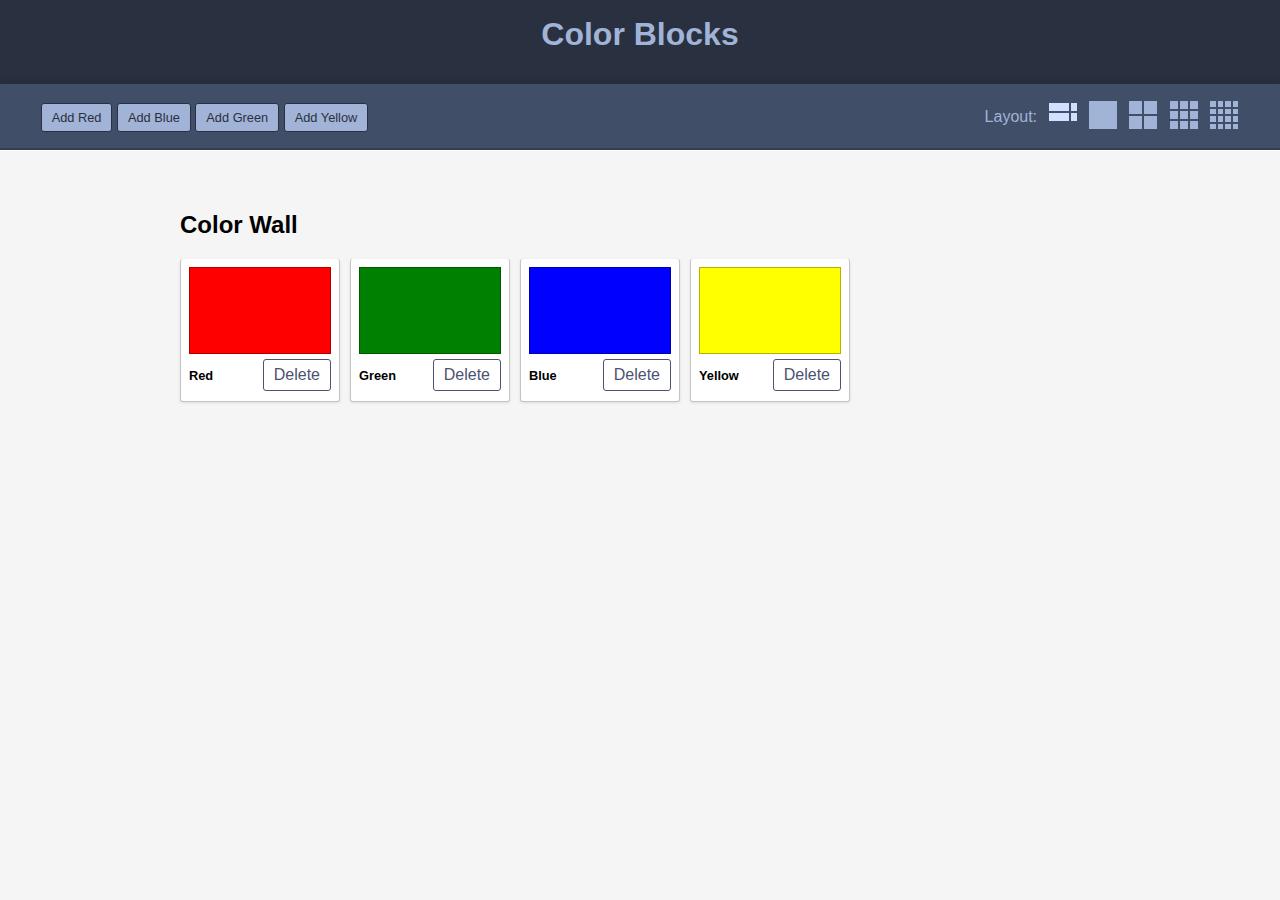
<file: index.html>
<!DOCTYPE html>
<html lang="en">
<head>
    <meta charset="UTF-8">
    <meta name="viewport" content="width=device-width, initial-scale=1.0">
    <meta http-equiv="X-UA-Compatible" content="ie=edge">
    <link rel="stylesheet" href="styles/style.css">

    <script src="https://ajax.googleapis.com/ajax/libs/jquery/3.4.1/jquery.min.js" type="text/javascript"></script>
    <script src="scripts/client.js" type="text/javascript"></script>

    <title>Color Blocks, Advanced</title>
</head>
<body>
    <div class="appBar">
        <div class="appBar-identity">
            <h1 class="primeHdg">Color Blocks</h1>
        </div>
        <div class="appBar-tools">
            <div>
                <button class="btn btn_tool">Add Red</button>
                <button class="btn btn_tool">Add Blue</button>
                <button class="btn btn_tool">Add Green</button>
                <button class="btn btn_tool">Add Yellow</button>
            </div>
            <div>
                <span>Layout: </span>
                <label class="iconRadio">
                    <input
                        class="iconRadio-field js-field-layout"
                        type="radio"
                        name="layout"
                        value="auto"
                        checked
                    >
                    <div class="iconRadio-label">
                        Auto
                        <div class="layout layout_auto">
                            <div></div><div></div>
                            <div></div><div></div>
                        </div>
                    </div>
                </label>
                <label class="iconRadio">
                    <input
                        class="iconRadio-field js-field-layout"
                        type="radio"
                        name="layout"
                        value="1"
                    >
                    <div class="iconRadio-label">
                        One Across
                        <div class="layout layout_one">
                            <div></div>
                        </div>
                    </div>
                </label>
                <label class="iconRadio">
                    <input
                        class="iconRadio-field js-field-layout"
                        type="radio"
                        name="layout"
                        value="2"
                    >
                    <div class="iconRadio-label">
                        Two Across
                        <div class="layout layout_two">
                            <div></div><div></div>
                            <div></div><div></div>
                        </div>
                    </div>
                </label>
                <label class="iconRadio">
                    <input
                        class="iconRadio-field js-field-layout"
                        type="radio"
                        name="layout"
                        value="3"
                    >
                    <div class="iconRadio-label">
                        Three Across
                        <div class="layout layout_three">
                            <div></div><div></div><div></div>
                            <div></div><div></div><div></div>
                            <div></div><div></div><div></div>
                        </div>
                    </div>
                </label>
                <label class="iconRadio">
                    <input
                        class="iconRadio-field js-field-layout"
                        type="radio"
                        name="layout"
                        value="4"
                    >
                    <div class="iconRadio-label">
                        Four Across
                        <div class="layout layout_four">
                            <div></div><div></div><div></div><div></div>
                            <div></div><div></div><div></div><div></div>
                            <div></div><div></div><div></div><div></div>
                            <div></div><div></div><div></div><div></div>n
                        </div>
                    </div>
                </label>
            </div>
        </div>
    </div>

    <div class="container">
        <h2>Color Wall</h2>

        <ul class="blocks js-swatches-wall">
            <li>
                <div class="colorCard">
                    <div class="colorCard-swatch colorCard-swatch_red"></div>
                    <div class="colorCard-label">
                        <h4>Red</h4>
                    </div>
                    <div class="colorCard-action">
                        <button class="btn">Delete</button>
                    </div>
                </div>
            </li>
            <li>
                <div class="colorCard">
                    <div class="colorCard-swatch colorCard-swatch_green"></div>
                    <div class="colorCard-label">
                        <h4>Green</h4>
                    </div>
                    <div class="colorCard-action">
                        <button class="btn">Delete</button>
                    </div>
                </div>
            </li>
            <li>
                <div class="colorCard">
                    <div class="colorCard-swatch colorCard-swatch_blue"></div>
                    <div class="colorCard-label">
                        <h4>Blue</h4>
                    </div>
                    <div class="colorCard-action">
                        <button class="btn">Delete</button>
                    </div>
                </div>
            </li>
            <li>
                <div class="colorCard">
                    <div class="colorCard-swatch colorCard-swatch_yellow"></div>
                    <div class="colorCard-label">
                        <h4>Yellow</h4>
                    </div>
                    <div class="colorCard-action">
                        <button class="btn">Delete</button>
                    </div>
                </div>
            </li>
        </ul>
    </div>
    
</body>
</html>
</file>
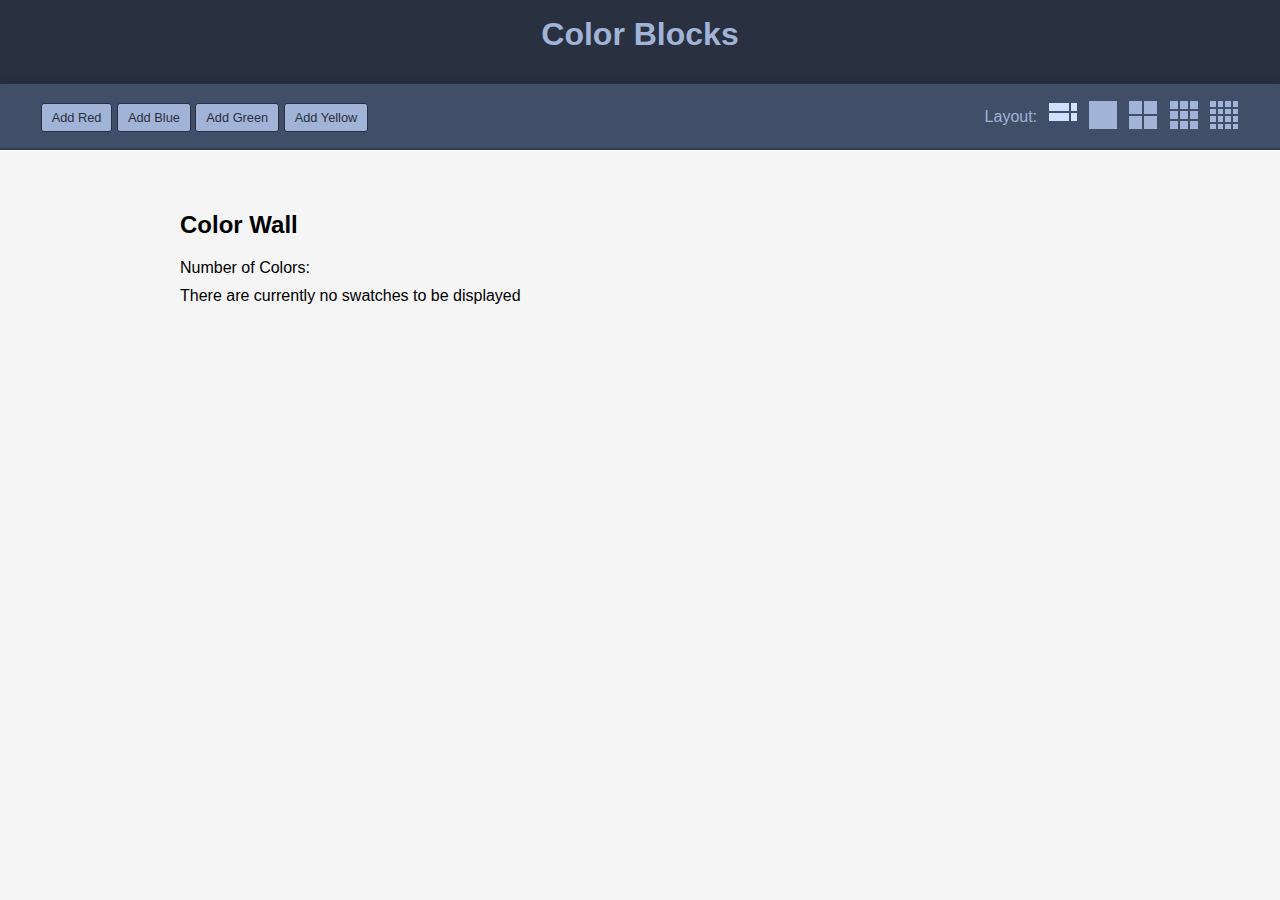
<file: client/index.html>
<!DOCTYPE html>
<html lang="en">
<head>
    <meta charset="UTF-8">
    <meta name="viewport" content="width=device-width, initial-scale=1.0">
    <meta http-equiv="X-UA-Compatible" content="ie=edge">
    <link rel="stylesheet" href="styles/style.css">

    <script src="https://ajax.googleapis.com/ajax/libs/jquery/3.4.1/jquery.min.js" type="text/javascript"></script>
    <script src="scripts/client.js" type="module"></script>

    <title>Color Blocks, Advanced</title>
</head>
<body>
    <div class="appBar">
        <div class="appBar-identity">
            <h1 class="primeHdg">Color Blocks</h1>
        </div>
        <div class="appBar-tools">
            <div>
                <button class="btn btn_tool js-btn-add-swatch" data-color="red">Add Red</button>
                <button class="btn btn_tool js-btn-add-swatch" data-color="blue">Add Blue</button>
                <button class="btn btn_tool js-btn-add-swatch" data-color="green">Add Green</button>
                <button class="btn btn_tool js-btn-add-swatch" data-color="yellow">Add Yellow</button>
            </div>
            <div>
                <span>Layout: </span>
                <label class="iconRadio">
                    <input
                        class="iconRadio-field js-field-layout"
                        type="radio"
                        name="layout"
                        value="auto"
                        checked
                    >
                    <div class="iconRadio-label">
                        Auto
                        <div class="layout layout_auto">
                            <div></div><div></div>
                            <div></div><div></div>
                        </div>
                    </div>
                </label>
                <label class="iconRadio">
                    <input
                        class="iconRadio-field js-field-layout"
                        type="radio"
                        name="layout"
                        value="1"
                    >
                    <div class="iconRadio-label">
                        One Across
                        <div class="layout layout_one">
                            <div></div>
                        </div>
                    </div>
                </label>
                <label class="iconRadio">
                    <input
                        class="iconRadio-field js-field-layout"
                        type="radio"
                        name="layout"
                        value="2"
                    >
                    <div class="iconRadio-label">
                        Two Across
                        <div class="layout layout_two">
                            <div></div><div></div>
                            <div></div><div></div>
                        </div>
                    </div>
                </label>
                <label class="iconRadio">
                    <input
                        class="iconRadio-field js-field-layout"
                        type="radio"
                        name="layout"
                        value="3"
                    >
                    <div class="iconRadio-label">
                        Three Across
                        <div class="layout layout_three">
                            <div></div><div></div><div></div>
                            <div></div><div></div><div></div>
                            <div></div><div></div><div></div>
                        </div>
                    </div>
                </label>
                <label class="iconRadio">
                    <input
                        class="iconRadio-field js-field-layout"
                        type="radio"
                        name="layout"
                        value="4"
                    >
                    <div class="iconRadio-label">
                        Four Across
                        <div class="layout layout_four">
                            <div></div><div></div><div></div><div></div>
                            <div></div><div></div><div></div><div></div>
                            <div></div><div></div><div></div><div></div>
                            <div></div><div></div><div></div><div></div>n
                        </div>
                    </div>
                </label>
            </div>
        </div>
    </div>

    <div class="container">
        <h2>Color Wall</h2>

        <div class="vr">
            <span>Number of Colors: </span>
            <span class="js-color-count"></span>
        </div>

        <ul class="blocks js-swatches-wall">
        </ul>
    </div>
    
</body>
</html>
</file>
<file: styles/style.css>
body {
    background: whitesmoke;
    padding: 0;
    margin: 0;
    font-family: 'Segoe UI', Tahoma, Geneva, sans-serif;
}

/* ----------------------------------------------------------------------
Button
---------------------------------------------------------------------- */

.btn {
    display: inline-block;
    padding: 6px 10px;
    margin: 0;
    font-size: 1.0rem;
    border-radius: 3px;

    border: 1px solid #4C5270;
    background: #ffffff;
    color: #4C5270;
    text-align: center;
}

.btn {
    cursor: pointer;
}

.btn_tool {
    background: rgb(161, 179, 214);
    color: rgb(41, 49, 65);
    border-color: rgb(41, 49, 65);
    font-size: 0.8rem;
}

.btn_tool:hover {
    background: rgb(41, 49, 65);
    color: rgb(161, 179, 214);
    border-color: rgb(161, 179, 214);
    font-size: 0.8rem;
}

/* ----------------------------------------------------------------------
Container
---------------------------------------------------------------------- */

.container {
    width: 960px;
    max-width: 100%;
    padding: 20px;
    margin: 0 auto;
    box-sizing: border-box;
}

/* ----------------------------------------------------------------------
Blocks
---------------------------------------------------------------------- */

.blocks {
    display: block;
    padding: 0;
    margin: 0 -5px;
    font-size: 0;
}

.blocks > * {
    display: inline-block;
    box-sizing: border-box;
    padding: 0 5px 10px;
    font-size: 1rem;
    min-width: 170px;
}

.blocks_1up > * {
    width: 100%;
}

.blocks_2up > * {
    width: 50%;
}

.blocks_3up > * {
    width: 33.3333%;
}

.blocks_4up > * {
    width: 25%;
}

/* ----------------------------------------------------------------------
App Bar
---------------------------------------------------------------------- */

.appBar {
    margin: 0 0 20px;
    background: rgb(41, 49, 65);
    color: rgb(161, 179, 214);
    text-align: center;
    overflow: hidden;
    border-bottom: 1px solid #ffffff;
}

.appBar-identity {
    padding: 18px;
}

.appBar-tools {
    display: block;
    padding: 16px 18px;
    margin-top: 15px;
    background: rgb(65, 78, 104);
    box-shadow: 0 -1px 8px rgba(0,0,0,0.2), inset 0 -2px 0 rgba(0,0,0,0.2);
    border-top: 1px solid rgba(0,0,0,0.4);
}

.appBar-tools > *:first-child,
.appBar-tools > *:last-child {
    display: inline-block;
    width: 48%;
    vertical-align: middle;
}

.appBar-tools > *:first-child {
    text-align: left;
}

.appBar-tools > *:last-child {
    text-align: right;
}

.appBar-tools > * > * {
    display: inline-block;
    vertical-align: middle;
}

/*
-- ICON RADIO
----------------------- */

.iconRadio {
    display: inline-block;
    position: relative;
    margin-left: 6px;
    cursor: pointer;
}

.iconRadio-label {
    display: inline-block;
    font-size: 0;
}

.iconRadio-field {
    visibility: hidden;
    position: absolute;
    width: 0;
    height: 0;
    margin: 0;
}


/*
-- LAYOUT ICONS
----------------------- */

.layout {
    display: inline-block;
    width: 30px;
    height: 30px;
    box-sizing: border-box;
    color: rgb(41, 49, 65);
    font-size: 0;
}

.layout_auto {
    text-align: center;
}

.layout > * {
    display: inline-block;
    box-sizing: border-box;
    padding: 1px;
    font-size: 0;
    line-height: 0;
}

.layout_one > * {
    width: 100%;
}

.layout_two > * {
    width: 50%;
}

.layout_three > * {
    width: 33.33333%;
}

.layout_four > * {
    width: 25%;
}

.layout_auto > *:nth-child(odd) {
    width: 75%;
}

.layout_auto > *:nth-child(even) {
    width: 25%;
    border-radius: 100%;
}

.layout > *:before {
    content: "";
    display: block;
    width: 100%;
    padding-bottom: 100%;
    background-color: rgb(161, 179, 214);
}

.layout_auto > *:before {
    padding-bottom: 8px;
}

.iconRadio-field:checked + .iconRadio-label .layout > *:before {
    background-color: rgb(209, 224, 255);
}

/* ----------------------------------------------------------------------
Color Card
---------------------------------------------------------------------- */

.colorCard {
    box-sizing: border-box;
    width: 100%;
    min-width: 160px;
    padding: 8px 8px 10px;
    border-radius: 3px;
    background: #ffffff;
    border: 1px solid rgb(0,0,0,0.23);
    border-width: 0 1px 1px 1px;
    box-shadow: 0 1px 3px rgb(0,0,0,0.1);
    font-size: 0;
}

.colorCard h1,
.colorCard h2,
.colorCard h3,
.colorCard h4,
.colorCard h5,
.colorCard h6 {
    margin: 0;
    font-size: 0.9;
}

.colorCard-swatch {
    width: 100%;
    max-height: 140px;
    padding-bottom: 60%;
    margin-bottom: 5px;
    box-sizing: border-box;
    border: 1px solid rgb(0,0,0,0.3);
    display: block;
}

.colorCard-swatch_red {
    background: red;
}

.colorCard-swatch_green {
    background: green;
}

.colorCard-swatch_blue {
    background: blue;
}

.colorCard-swatch_yellow {
    background: yellow;
}

.colorCard-label,
.colorCard-action {
    display: inline-block;
    width: 50%;
    font-size: 0.8rem;
}

.colorCard-label {
    text-align: left;
}

.colorCard-action {
    text-align: right;
}

/* ----------------------------------------------------------------------
Headings
---------------------------------------------------------------------- */

.primeHdg {
    margin: 0;
    font-family: 'Gill Sans', 'Gill Sans MT', Calibri, 'Trebuchet MS', sans-serif;
    font-size: 2rem;
    font-weight: bold;
    line-height: 1;
}

/* ----------------------------------------------------------------------
Stacked List
---------------------------------------------------------------------- */

.stack {
    list-style: none;
    padding: 0;
    margin: 0 auto;
    width: 400px;
    max-width: 100%;
    box-shadow: 0px 2px 4px rgba(0,0,0,0.3);
}

.stack > * {
    display: block;
    margin: 0;
    padding: 6px 10px;
    background-color: #ffffff;
    box-sizing: border-box;
}

.stack > * + * {
    border-top: 1px solid #747c81;   
}

.kittykat {
    border: 1px solid red;
}

.box {
    padding: 10px;
    display: inline-block;
    background-color: #ffffff;
    box-shadow: 0px 2px 4px rgba(0,0,0,0.3);
}

.spacer_bottom {
    margin-bottom: 15px;
}

.spacer_bottomSmall {
    margin-bottom: 8px;
}

.lblText {
    font-size: 0.8rem;
}
</file>
<file: client/styles/style.css>
body {
    background: whitesmoke;
    padding: 0;
    margin: 0;
    font-family: 'Segoe UI', Tahoma, Geneva, sans-serif;
}

/* ----------------------------------------------------------------------
Vertical Rhythm
---------------------------------------------------------------------- */

.vr {
    margin-bottom: 10px;
}

.vr_2x {
    margin-bottom: 20px;
}

.vr_3x {
    margin-bottom: 30px;
}

.vr_4x {
    margin-bottom: 40px;
}

/* ----------------------------------------------------------------------
Button
---------------------------------------------------------------------- */

.btn {
    display: inline-block;
    padding: 6px 10px;
    margin: 0;
    font-size: 1.0rem;
    border-radius: 3px;

    border: 1px solid #4C5270;
    background: #ffffff;
    color: #4C5270;
    text-align: center;
}

.btn {
    cursor: pointer;
}

.btn_tool {
    background: rgb(161, 179, 214);
    color: rgb(41, 49, 65);
    border-color: rgb(41, 49, 65);
    font-size: 0.8rem;
}

.btn_tool:hover {
    background: rgb(41, 49, 65);
    color: rgb(161, 179, 214);
    border-color: rgb(161, 179, 214);
    font-size: 0.8rem;
}

/* ----------------------------------------------------------------------
Container
---------------------------------------------------------------------- */

.container {
    width: 960px;
    max-width: 100%;
    padding: 20px;
    margin: 0 auto;
    box-sizing: border-box;
}

/* ----------------------------------------------------------------------
Blocks
---------------------------------------------------------------------- */

.blocks {
    display: block;
    padding: 0;
    margin: 0 -5px;
    font-size: 0;
}

.blocks > * {
    display: inline-block;
    box-sizing: border-box;
    padding: 0 5px 10px;
    font-size: 1rem;
    min-width: 170px;
}

.blocks_1up > * {
    width: 100%;
}

.blocks_2up > * {
    width: 50%;
}

.blocks_3up > * {
    width: 33.3333%;
}

.blocks_4up > * {
    width: 25%;
}

/* ----------------------------------------------------------------------
App Bar
---------------------------------------------------------------------- */

.appBar {
    margin: 0 0 20px;
    background: rgb(41, 49, 65);
    color: rgb(161, 179, 214);
    text-align: center;
    overflow: hidden;
    border-bottom: 1px solid #ffffff;
}

.appBar-identity {
    padding: 18px;
}

.appBar-tools {
    display: block;
    padding: 16px 18px;
    margin-top: 15px;
    background: rgb(65, 78, 104);
    box-shadow: 0 -1px 8px rgba(0,0,0,0.2), inset 0 -2px 0 rgba(0,0,0,0.2);
    border-top: 1px solid rgba(0,0,0,0.4);
}

.appBar-tools > *:first-child,
.appBar-tools > *:last-child {
    display: inline-block;
    width: 48%;
    vertical-align: middle;
}

.appBar-tools > *:first-child {
    text-align: left;
}

.appBar-tools > *:last-child {
    text-align: right;
}

.appBar-tools > * > * {
    display: inline-block;
    vertical-align: middle;
}

/*
-- ICON RADIO
----------------------- */

.iconRadio {
    display: inline-block;
    position: relative;
    margin-left: 6px;
    cursor: pointer;
}

.iconRadio-label {
    display: inline-block;
    font-size: 0;
}

.iconRadio-field {
    visibility: hidden;
    position: absolute;
    width: 0;
    height: 0;
    margin: 0;
}


/*
-- LAYOUT ICONS
----------------------- */

.layout {
    display: inline-block;
    width: 30px;
    height: 30px;
    box-sizing: border-box;
    color: rgb(41, 49, 65);
    font-size: 0;
}

.layout_auto {
    text-align: center;
}

.layout > * {
    display: inline-block;
    box-sizing: border-box;
    padding: 1px;
    font-size: 0;
    line-height: 0;
}

.layout_one > * {
    width: 100%;
}

.layout_two > * {
    width: 50%;
}

.layout_three > * {
    width: 33.33333%;
}

.layout_four > * {
    width: 25%;
}

.layout_auto > *:nth-child(odd) {
    width: 75%;
}

.layout_auto > *:nth-child(even) {
    width: 25%;
    border-radius: 100%;
}

.layout > *:before {
    content: "";
    display: block;
    width: 100%;
    padding-bottom: 100%;
    background-color: rgb(161, 179, 214);
}

.layout_auto > *:before {
    padding-bottom: 8px;
}

.iconRadio-field:checked + .iconRadio-label .layout > *:before {
    background-color: rgb(209, 224, 255);
}

/* ----------------------------------------------------------------------
Color Card
---------------------------------------------------------------------- */

.colorCard {
    box-sizing: border-box;
    width: 100%;
    min-width: 160px;
    padding: 8px 8px 10px;
    border-radius: 3px;
    background: #ffffff;
    border: 1px solid rgb(0,0,0,0.23);
    border-width: 0 1px 1px 1px;
    box-shadow: 0 1px 3px rgb(0,0,0,0.1);
    font-size: 0;
}

.colorCard h1,
.colorCard h2,
.colorCard h3,
.colorCard h4,
.colorCard h5,
.colorCard h6 {
    margin: 0;
    font-size: 0.9;
}

.colorCard-swatch {
    width: 100%;
    max-height: 140px;
    padding-bottom: 60%;
    margin-bottom: 5px;
    box-sizing: border-box;
    border: 1px solid rgb(0,0,0,0.3);
    display: block;
}

.colorCard-swatch_red {
    background: red;
}

.colorCard-swatch_green {
    background: green;
}

.colorCard-swatch_blue {
    background: blue;
}

.colorCard-swatch_yellow {
    background: yellow;
}

.colorCard-label,
.colorCard-action {
    display: inline-block;
    width: 50%;
    font-size: 0.8rem;
}

.colorCard-label {
    text-align: left;
}

.colorCard-action {
    text-align: right;
}

/* ----------------------------------------------------------------------
Headings
---------------------------------------------------------------------- */

.primeHdg {
    margin: 0;
    font-family: 'Gill Sans', 'Gill Sans MT', Calibri, 'Trebuchet MS', sans-serif;
    font-size: 2rem;
    font-weight: bold;
    line-height: 1;
}

/* ----------------------------------------------------------------------
Stacked List
---------------------------------------------------------------------- */

.stack {
    list-style: none;
    padding: 0;
    margin: 0 auto;
    width: 400px;
    max-width: 100%;
    box-shadow: 0px 2px 4px rgba(0,0,0,0.3);
}

.stack > * {
    display: block;
    margin: 0;
    padding: 6px 10px;
    background-color: #ffffff;
    box-sizing: border-box;
}

.stack > * + * {
    border-top: 1px solid #747c81;   
}

.kittykat {
    border: 1px solid red;
}

.box {
    padding: 10px;
    display: inline-block;
    background-color: #ffffff;
    box-shadow: 0px 2px 4px rgba(0,0,0,0.3);
}

.spacer_bottom {
    margin-bottom: 15px;
}

.spacer_bottomSmall {
    margin-bottom: 8px;
}

.lblText {
    font-size: 0.8rem;
}

/* ----------------------------------------------------------------------
Pill
---------------------------------------------------------------------- */

.pill {
    padding: 3px 4px;
    border-radius: 6px;

    background: rgb(255, 255, 255);
    border: 1px solid rgb(167, 172, 184);
    box-shadow: 0 1px 2px 0 rgba(31, 33, 37, 0.1);
    color: rgb(41, 49, 65);
    font-size: 0.8rem;
}
</file>
